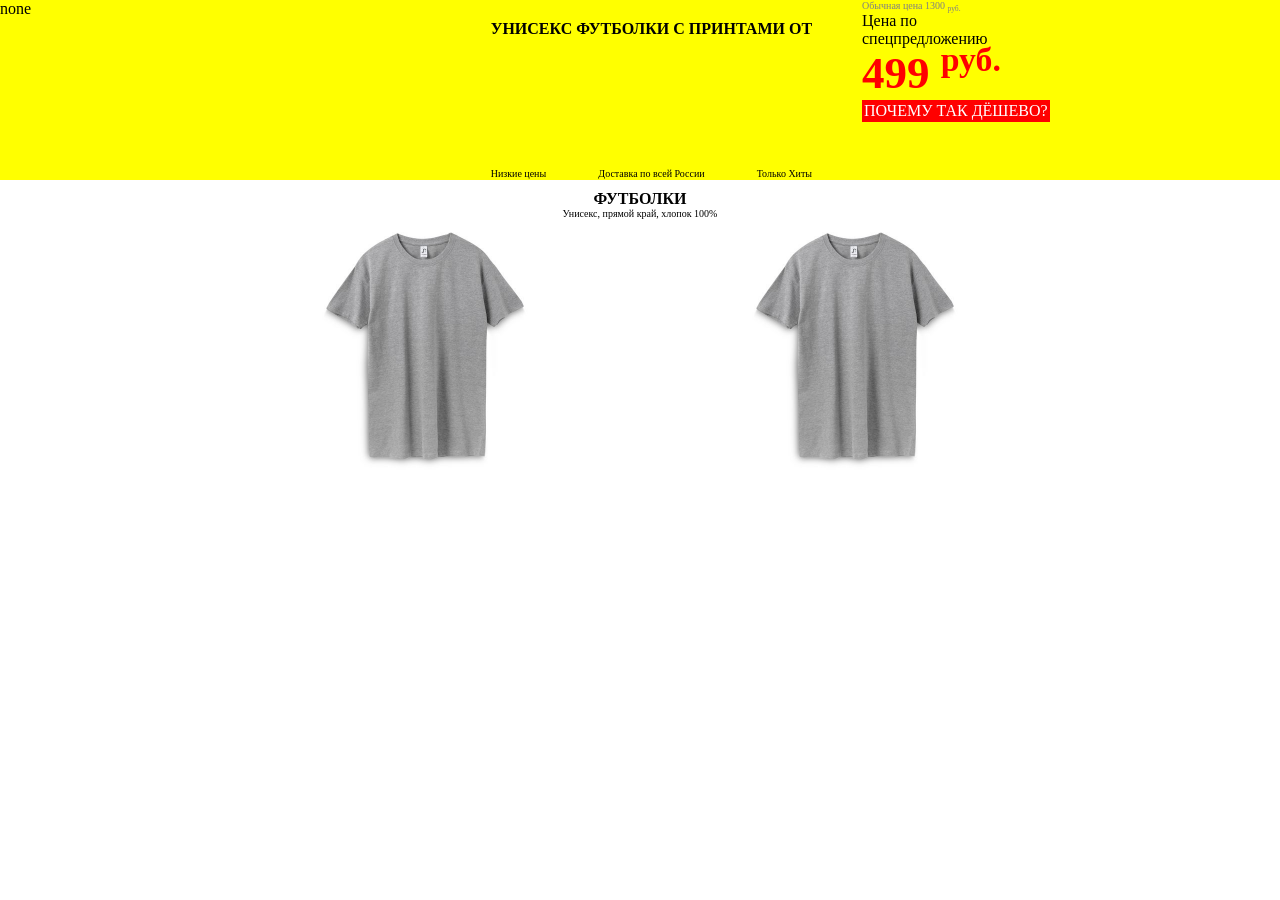
<file: part2/index.html>
<!DOCTYPE html>
<html lang="en">

<head>
    <meta charset="UTF-8">
    <meta http-equiv="X-UA-Compatible" content="IE=edge">
    <meta name="viewport" content="width=device-width, initial-scale=1.0">
    <link rel="stylesheet" href="./css/normalize.css">
    <link rel="stylesheet" href="./css/style.css">
    <script src="../script.js"></script>
    <title>"Нагаторо"</title>
</head>

<body>
    <section class="header">
        <div class="left">
            none
        </div>
        <div class="mid">
            <div class="main__txt">
                УНИСЕКС ФУТБОЛКИ С ПРИНТАМИ ОТ
            </div>
            <div class="trust__ad">
                <div class="sale__content">
                    Низкие цены
                </div>
                <div class="car_-content">
                    Доставка по всей России
                </div>
                <div class="hit__content">
                    Только Хиты
                </div>
            </div>
        </div>
        <div class="right">
            <div class="idk">
                <div class="defaultprice">
                    Обычная цена 1300 <sub>руб.</sub>
                </div>
                <div class="coolprice">
                    Цена по<br>спецпредложению
                </div>
                <div class="price">
                    499 <sup>руб.</sup>
                </div>
                <div class="queston">
                    ПОЧЕМУ ТАК ДЁШЕВО?
                </div>
            </div>
        </div>
    </section>
    <section class="vipt">
        <div class="T-Stxt">
            <div class="T-Stxt__main">
                ФУТБОЛКИ
            </div>
            <div class="T-Stxt__smalltxt">
                Унисекс, прямой край, хлопок 100%
            </div>
        </div>
        <div class="T-S__vip">
            <div class="left-T">
                <div class="img-T">
                    <img src="./img/sss.jpg" width="250" height="250" alt="nagatoro.png" class="ex">
                </div>
                <div class="left-T__descr">

                </div>
            </div>
            <div class="left-R">
                <div class="img-R">
                    <img src="./img/sss.jpg" width="250" height="250" alt="nagatoro.png" class="ex">
                </div>
            </div>
        </div>
    </section>
</body>

</html>
</file>
<file: part2/css/style.css>
.header {
    background-color: yellow;
    display: flex;
    justify-content: space-between;
}

.mid {
    background-color: yellow;
    margin-left: 32%;
}

.main__txt {
    display: flex;
    align-items: center;
    font-weight: bold;
    margin-top: 20px;
}

.trust__ad {
    display: flex;
    justify-content: space-between;
    margin-top: 130px;
}

.car_-content,
.sale__content,
.hit__content {
    font-size: 10px;
}

.right {
    margin-right: 18%;
    display: flex;
    /* flex-direction: column; */
}

.idk {
    display: flex;
    flex-direction: column;
}

.defaultprice {
    color: gray;
    font-size: 10px;
}

.price {
    color: red;
    font-size: 45px;
    font-weight: bolder;
}

.queston {
    background-color: red;
    padding: 2px;
    color: white;
}

.T-Stxt {
    display: flex;
    flex-direction: column;
    align-items: center;
}

.T-Stxt__main {
    font-weight: bolder;
    margin-top: 10px;
}

.T-Stxt__smalltxt {
    font-size: 10px;
}

.T-S__vip {
    display: flex;
    justify-content: space-between;
    margin-left: 300px;
    margin-right: 300px;
}
</file>
